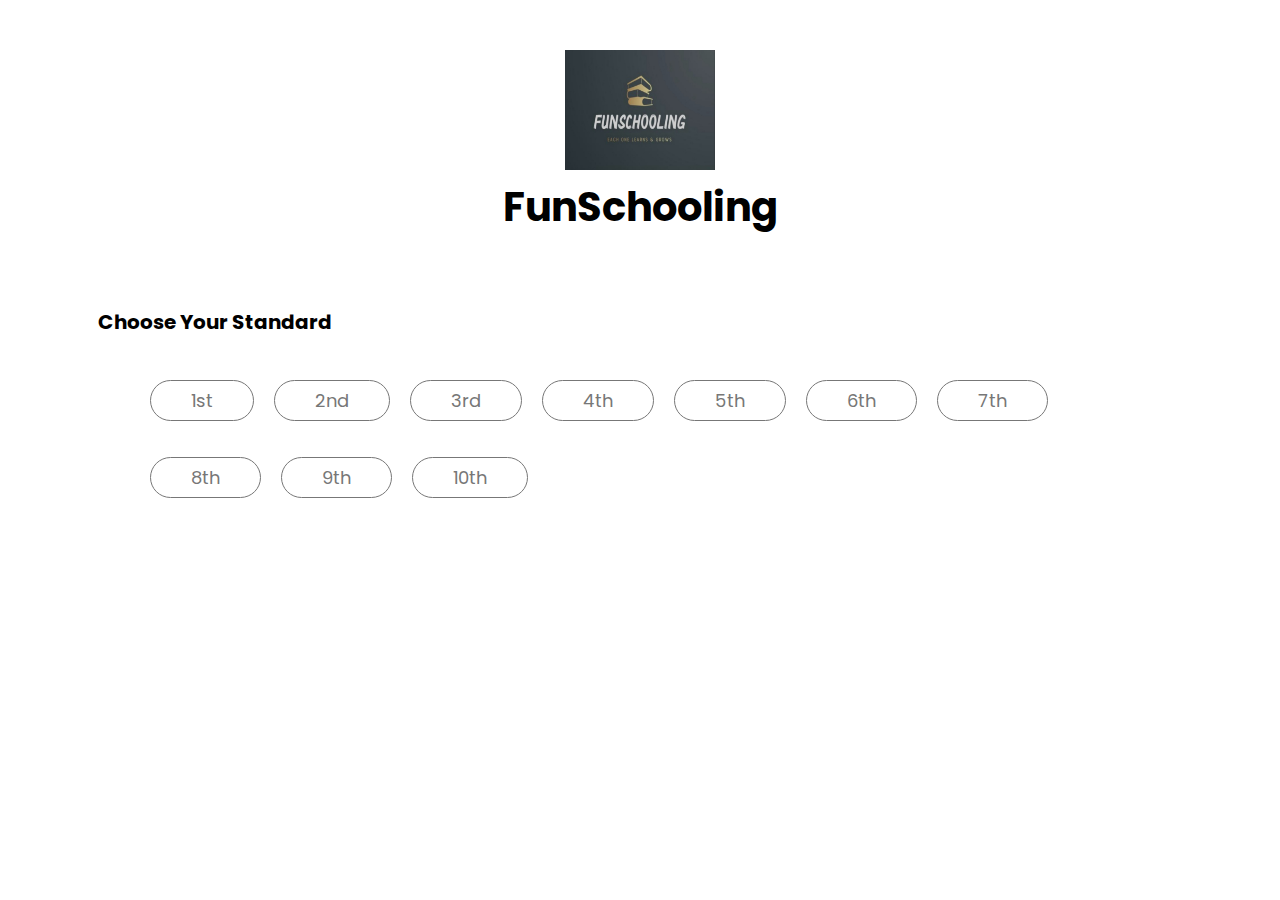
<file: index.html>
<!DOCTYPE html>
<html lang="en">
<head>
    <meta charset="UTF-8">
    <title>Funschooling | Home</title>
    <link rel="stylesheet" href="home.css">
    <link rel="shortcut icon" href="favicon.ico">
</head>
<body>
   <img src="logo.png" class="logo">
   <h1 class="Name">FunSchooling</h1>
   
   <h3 class="choosestd">Choose Your Standard</h3>
<div class="stdoptions">
   <div class="stdoption first">
       <a href="1stdhome.html">1st</a>
   </div>
   <div class="stdoption">
       <a href="1stdhome.html">2nd</a>
   </div>
   <div class="stdoption">
       <a href="1stdhome.html">3rd</a>
   </div>
   <div class="stdoption">
       <a href="1stdhome.html">4th</a>
   </div>
   <div class="stdoption">
       <a href="1stdhome.html">5th</a>
   </div>
   <div class="stdoption">
       <a href="1stdhome.html">6th</a>
   </div>
   <div class="stdoption">
       <a href="1stdhome.html">7th</a>
   </div>
   </div>
   <div class="stdoptions">
   <div class="stdoption first">
       <a href="1stdhome.html">8th</a>
   </div>
   <div class="stdoption">
       <a href="1stdhome.html">9th</a>
   </div>
   <div class="stdoption">
       <a href="1stdhome.html">10th</a>
   </div>
   </div>
</body>
</html>
</file>
<file: home.css>
@import url('https://fonts.googleapis.com/css2?family=Poppins:wght@100;200;300;400;500;600;700&display=swap');

*{
    margin: 0;
    padding: 0;
    font-family: 'Poppins', sans-serif;
    text-align: center;
}
.Name{
    width: 100%;
    font-size: 40px;
    text-align: center;
}
.logo{
    height: 120px;
    width: 150px;
    margin-top: 50px;
}
.choosestd{
    margin-top: 70px;
    margin-right: 850px;
    font-size: 20px;
}
.stdoption a{
    text-decoration: none;
    color: #777;
    font-size: 18px;
    box-sizing: border-box;
    background: #fff;
    padding: 7px 40px;
    border-radius: 30px;
    border: 1.5px solid #777;
}
.stdoption{
    margin-top: 50px;
    margin-right: 20px;
}
.stdoptions{
    display: flex;
}
.stdoption.first{
    margin-left: 150px;
}
.stdoption a:hover{
    border: 1.5px solid #000;
    color: #000;
}
</file>
